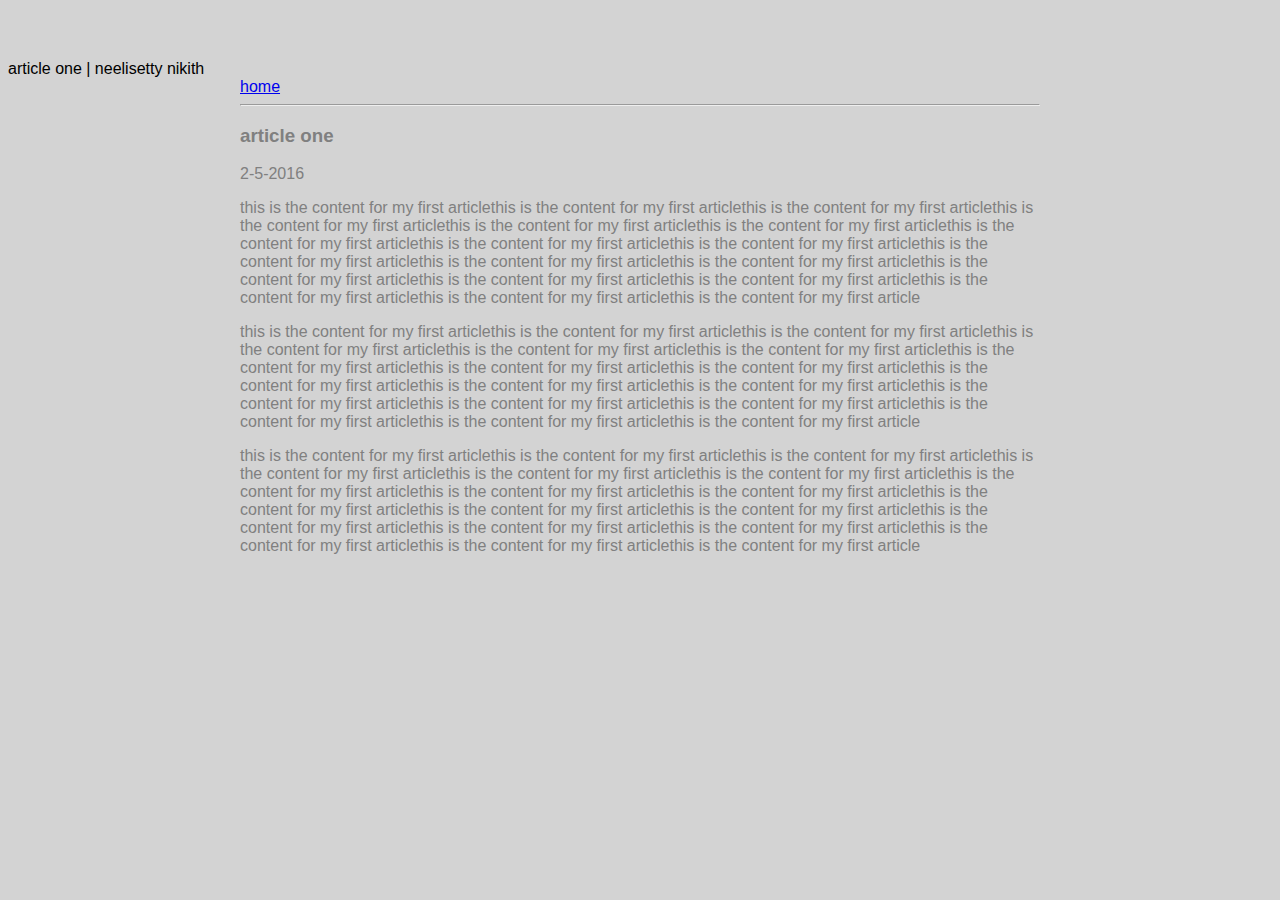
<file: ui/article-one.html>
<html>
    <head>
        <tittle>
            article one | neelisetty nikith
        </tittle>
        <meta name="viexport" content="width-device-width, initial-scale-1"/>
         <link href="/ui/style.css" rel="stylesheet" />
    </head>
    
    <body>
       <div class="container">
            <div>
                <a href="/">home</a>
            </div>
            <hr/>
            <h3>
                article one
            </h3>
            <div>
                 2-5-2016
            </div>
            <div>
                <p>
                    this is the content for my first articlethis is the content for my first articlethis is the content for my first articlethis is the content for my first articlethis is the content for my first articlethis is the content for my first articlethis is the content for my first articlethis is the content for my first articlethis is the content for my first articlethis is the content for my first articlethis is the content for my first articlethis is the content for my first articlethis is the content for my first articlethis is the content for my first articlethis is the content for my first articlethis is the content for my first articlethis is the content for my first articlethis is the content for my first article
                </p>
                <p>
                    this is the content for my first articlethis is the content for my first articlethis is the content for my first articlethis is the content for my first articlethis is the content for my first articlethis is the content for my first articlethis is the content for my first articlethis is the content for my first articlethis is the content for my first articlethis is the content for my first articlethis is the content for my first articlethis is the content for my first articlethis is the content for my first articlethis is the content for my first articlethis is the content for my first articlethis is the content for my first articlethis is the content for my first articlethis is the content for my first article
                </p>
                <p>
                    this is the content for my first articlethis is the content for my first articlethis is the content for my first articlethis is the content for my first articlethis is the content for my first articlethis is the content for my first articlethis is the content for my first articlethis is the content for my first articlethis is the content for my first articlethis is the content for my first articlethis is the content for my first articlethis is the content for my first articlethis is the content for my first articlethis is the content for my first articlethis is the content for my first articlethis is the content for my first articlethis is the content for my first articlethis is the content for my first article
                </p>
            </div>
        </div>
    </body>
</html>
</file>
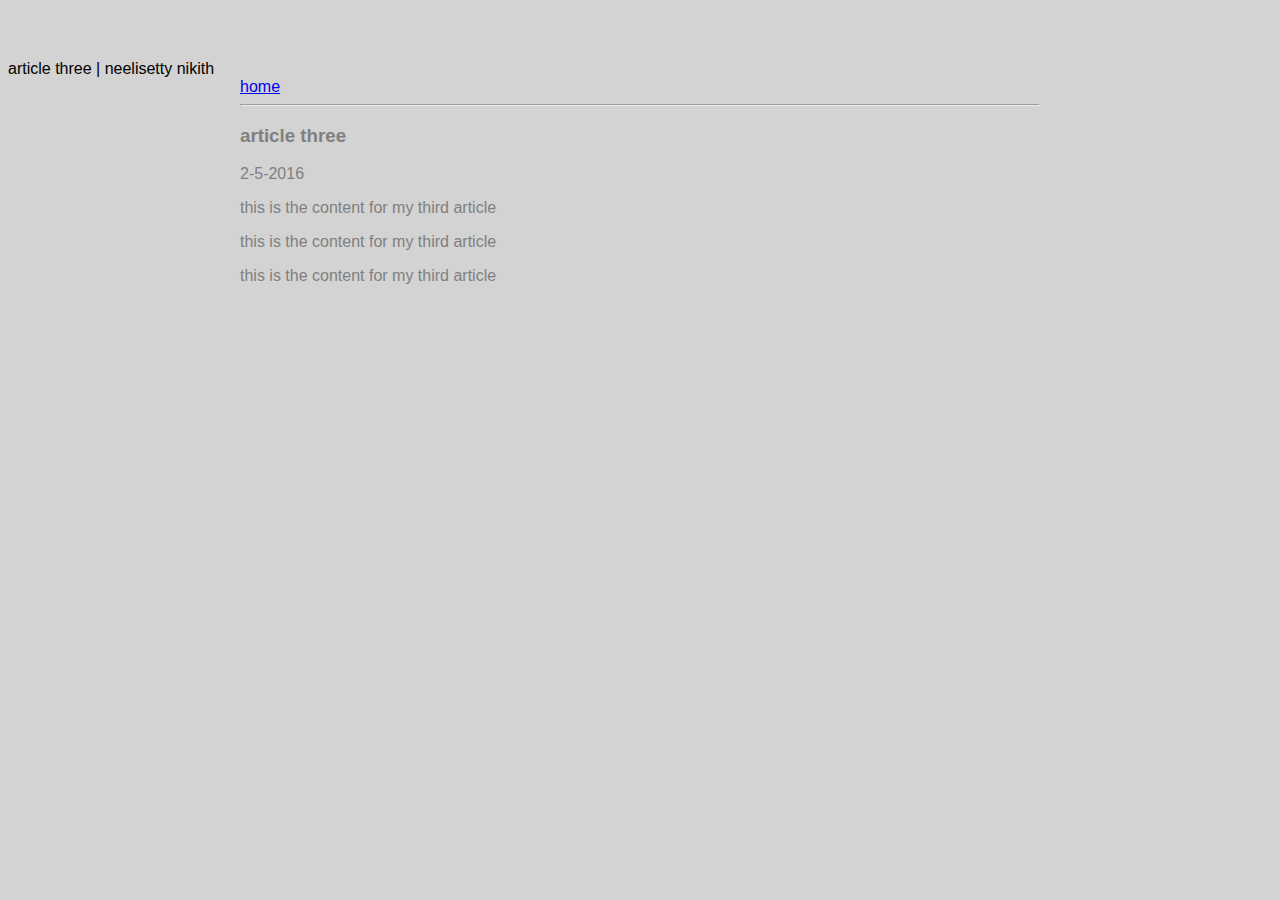
<file: ui/article-three.html>
<html>
    <head>
        <tittle>
            article three | neelisetty nikith
        </tittle>
        <meta name="viexport" content="width-device-width, initial-scale-1"/>
       <link href="/ui/style.css" rel="stylesheet" />
    </head>
    
    <body>
       <div class="container">
            <div>
                <a href="/">home</a>
            </div>
            <hr/>
            <h3>
                article three
            </h3>
            <div>
                 2-5-2016
            </div>
            <div>
                <p>
                    this is the content for my third article
                </p>
                <p>
                   this is the content for my third article
                </p>
                <p>
                    this is the content for my third article
                </p>
            </div>
        </div>
    </body>
</html>
</file>
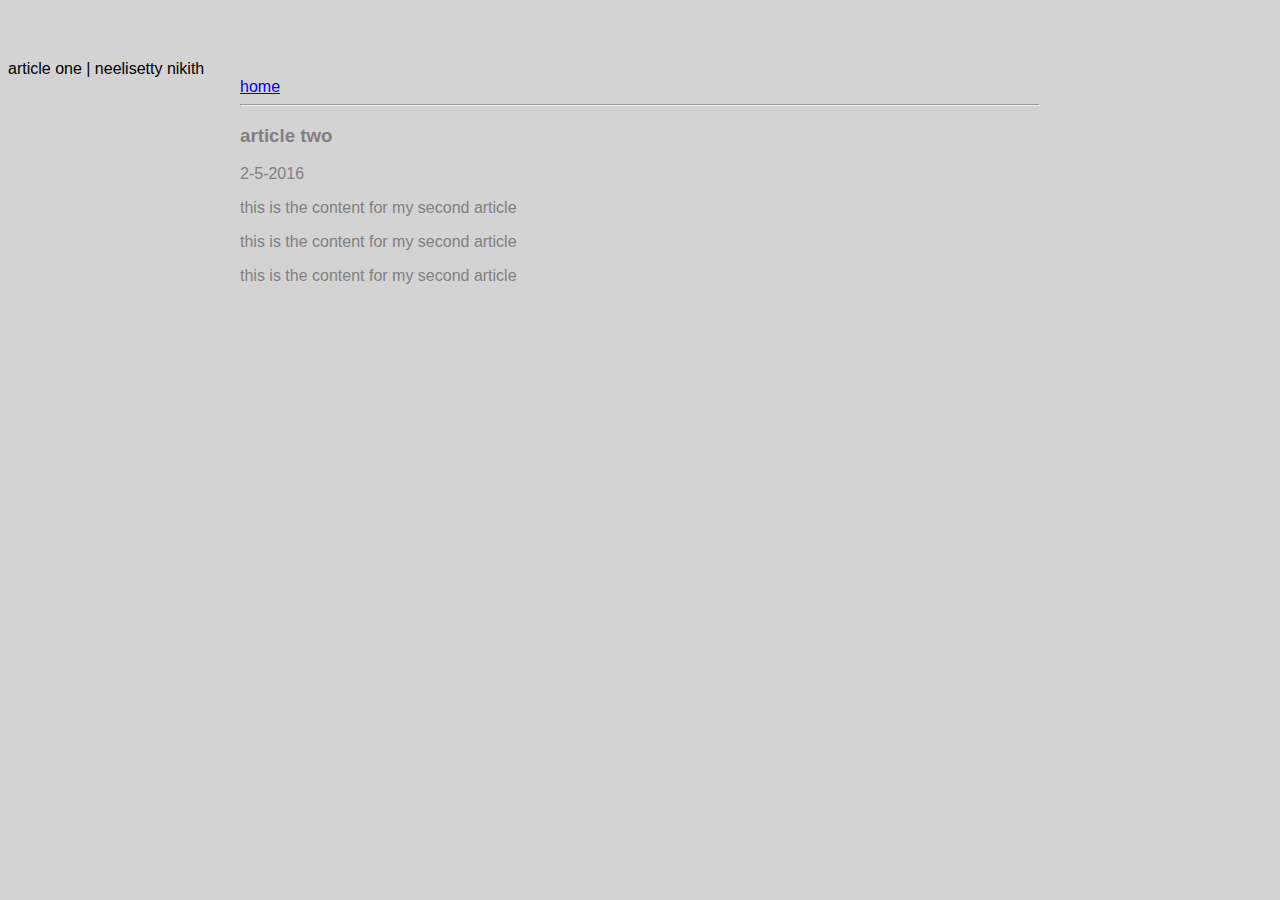
<file: ui/article-two.html>
<html>
    <head>
        <tittle>
            article one | neelisetty nikith
        </tittle>
        <meta name="viexport" content="width-device-width, initial-scale-1"/>
         <link href="/ui/style.css" rel="stylesheet" />
    </head>
    
    <body>
        <div class="container">
            <div>
                <a href="/">home</a>
            </div>
            <hr/>
            <h3>
                article two
            </h3>
            <div>
                 2-5-2016
            </div>
            <div>
                <p>
                    this is the content for my second article
                </p>
                <p>
                   this is the content for my second article
                </p>
                <p>
                   this is the content for my second article
                </p>
            </div>
        </div>
    </body>
</html>
</file>
<file: ui/style.css>
body {
    font-family: sans-serif;
    background-color: lightgrey;
    margin-top: 60px;
}

.center {
    text-align: center;
}

.text-big {
    font-size: 300%;
}

.bold {
    font-weight: bold;
}

.img-medium {
    height: 200px;
}

.container{
    max-width: 800px;
    margin: 0 auto;
    color: gray;
    font-family:sans-serif;
    
    padding-left: 20px;
    padding-right: 20px;
}
</file>
